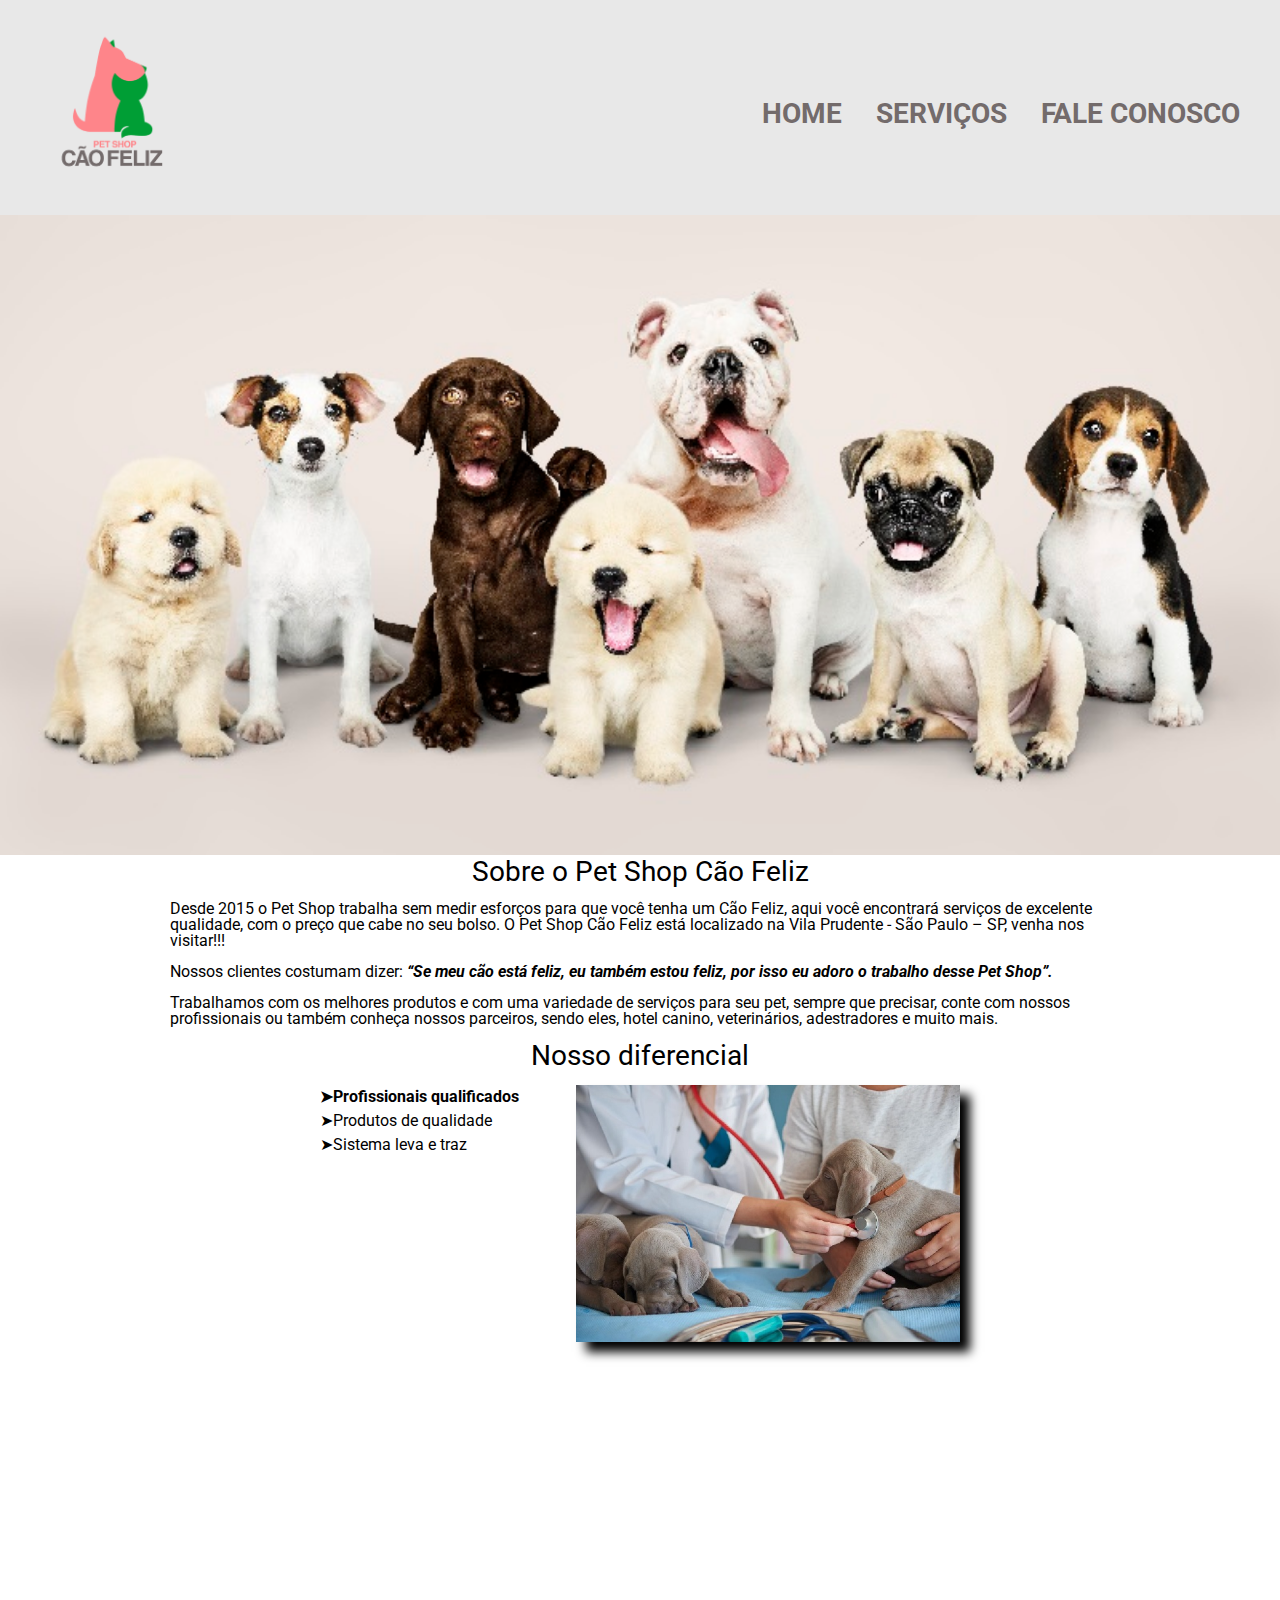
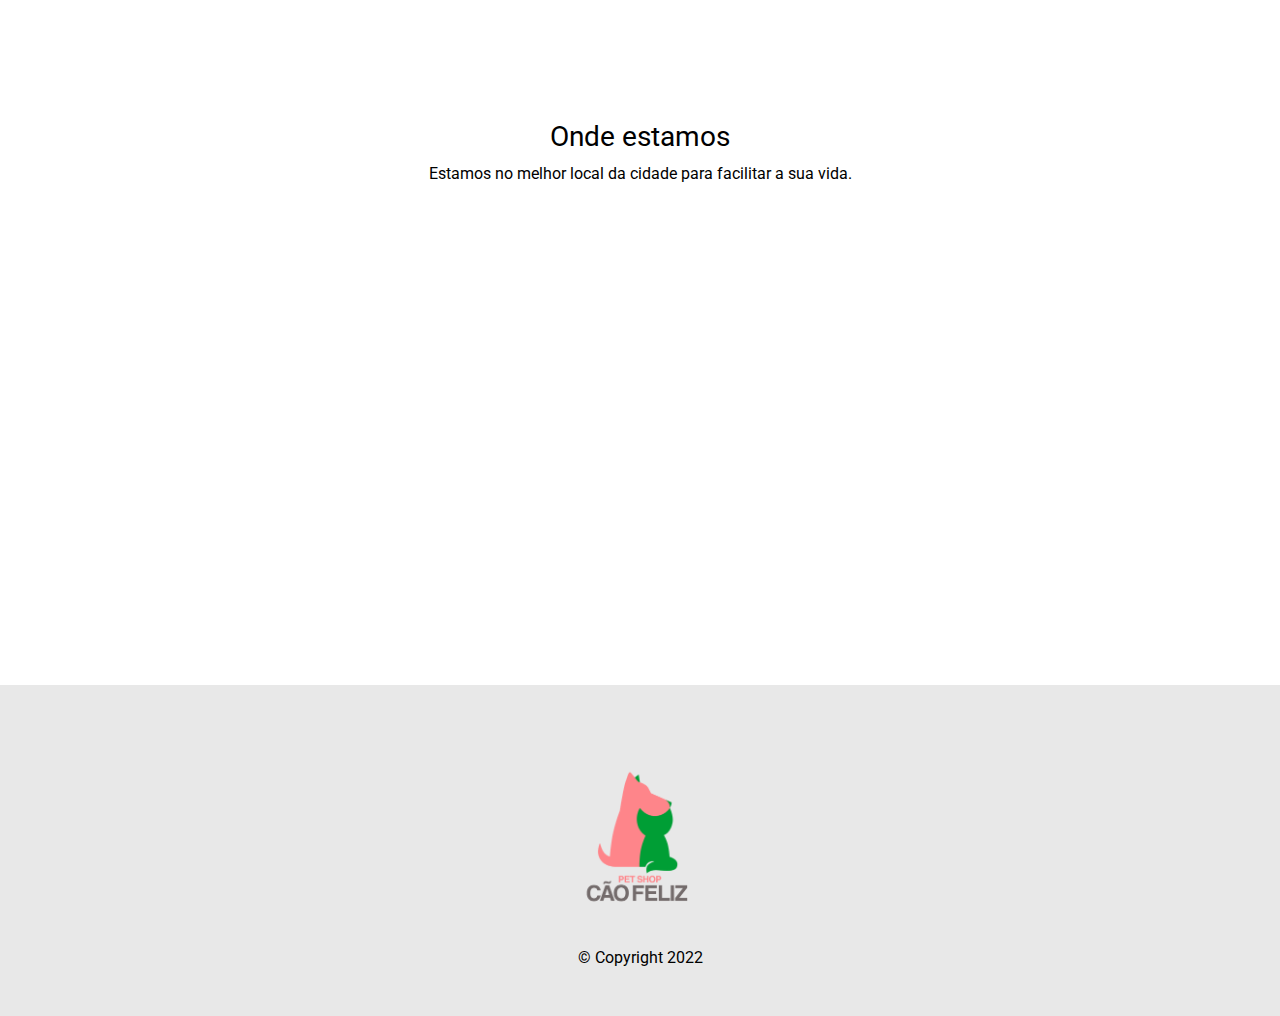
<file: index.html>
<!DOCTYPE html>
<html lang="pt-br">
	<head>
		<meta charset="utf-8">
		<meta author="Kaique">
		<title>Início - Pet Shop Cão Feliz</title>
		<meta name="viewport" content="width=device-width">
		<link rel="stylesheet" type="text/css" href="reset.css">
		<link rel="stylesheet" type="text/css" href="style.css">
		<link rel="preconnect" href="https://fonts.googleapis.com">
		<link rel="preconnect" href="https://fonts.gstatic.com" crossorigin>
		<link href="https://fonts.googleapis.com/css2?family=Roboto:wght@100&display=swap" rel="stylesheet">
	</head>
<body>	
	<header>
			
			<div class="box">  
				<h1>
					<img width="150px" src="Imagens/logo-pet-shop.png" alt="Logo do Pet Shop">
				</h1>
				<nav>
					<ul>
						<li>
							<a href="index.html">Home</a>
						</li>
						<li>
							<a href='servicos.html'>Serviços</a>
						</li>
						<li>
							<a href="fale-conosco.html">Fale Conosco</a> 
						</li>
					</ul>
				</nav>
			</div>
			
		</header>
	
	<img class="destaque" src="Imagens/destaque.jpg">
	
	<main>
		<section class="principal">
				
			<h2 class="titulo-centralizado">Sobre o Pet Shop Cão Feliz</h2>

			<p>Desde 2015 o Pet Shop trabalha sem medir esforços para que você tenha um Cão Feliz, aqui você encontrará serviços de <strong>excelente qualidade</strong>, com o preço que cabe no seu bolso. O Pet Shop Cão Feliz está localizado na Vila Prudente - São Paulo – SP, venha nos visitar!!!</p> 
			 
			<p id="feedback">Nossos clientes costumam dizer:
				<strong>
					<em>
						“Se meu cão está feliz, eu também estou feliz, por isso eu adoro o trabalho desse Pet Shop”.
					</em>
				</strong>
			</p>
				
			<p>Trabalhamos com os melhores produtos e com uma variedade de serviços para seu pet, sempre que precisar, conte com nossos profissionais ou também conheça nossos parceiros, sendo eles, hotel canino, veterinários, adestradores e muito mais. </p>
		
		</section>
		
		<section class="difrencial">

			<h3 class="titulo-centralizado">Nosso diferencial</h3>

			<div class="conteudo-diferencial">

				<ul class="lista-itens">
					<li class="itens">Profissionais qualificados</li>		
					<li class="itens">Produtos de qualidade</li>
					<li class="itens">Sistema leva e traz </li>
				
				</ul><img  src="Imagens/diferencial.jpg" class="imgdiferencial">

			</div>
			
			
			<div class="video">
				<iframe width="100%" height="315" src="https://www.youtube.com/embed/92oRoNG9msM" title="YouTube video player" frameborder="0" allow="accelerometer; autoplay; clipboard-write; encrypted-media; gyroscope; picture-in-picture; web-share" allowfullscreen></iframe>
			</div>

		</section>

		<section class="mapa">

			<h3 class="titulo-centralizado">Onde estamos</h3>

			<p>Estamos no melhor local da cidade para facilitar a sua vida.</p>


			<iframe src="https://www.google.com/maps/embed?pb=!1m18!1m12!1m3!1d3656.471673081728!2d-46.659822285318754!3d-23.58741126843928!2m3!1f0!2f0!3f0!3m2!1i1024!2i768!4f13.1!3m3!1m2!1s0x94ce59f1069d11d1%3A0xcb936109af9ce541!2sParque%20Ibirapuera!5e0!3m2!1spt-BR!2sbr!4v1673828673154!5m2!1spt-BR!2sbr" width="100%" height="450" style="border:0;" allowfullscreen="" loading="lazy" referrerpolicy="no-referrer-when-downgrade"></iframe>
		</section>
	</main>
	
	<footer>
		
		<img width="150px" src="Imagens/logo-pet-shop.png" alt="Logo do Pet Shop">

		<p>&copy Copyright 2022</p>

	</footer>

</body>
</html>
</file>
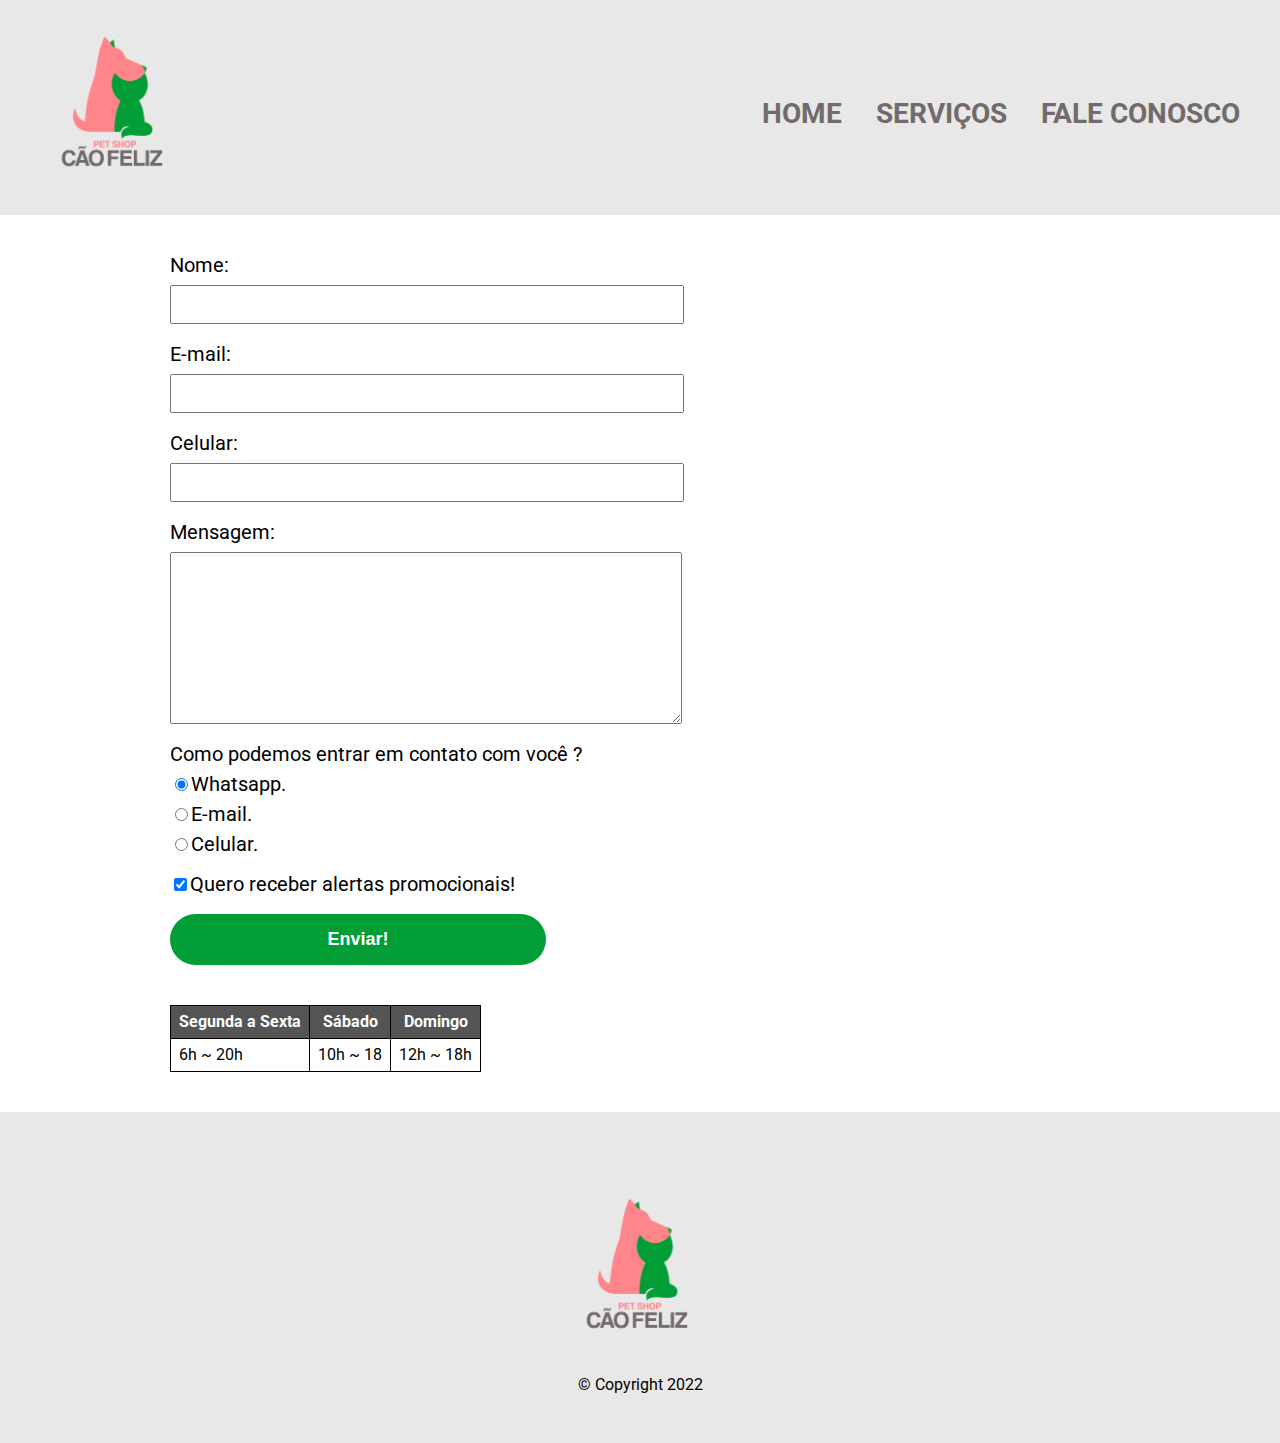
<file: fale-conosco.html>
<!DOCTYPE html>
<html lang="pt-br">
	<head>
		<meta charset="utf-8">
		<meta author="Kaique">
		<title>Fale conosco - Pet Shop Cão Feliz</title>
		<link rel="stylesheet" type="text/css" href="reset.css">
		<link rel="stylesheet" type="text/css" href="style.css">
		<link rel="preconnect" href="https://fonts.googleapis.com">
		<link rel="preconnect" href="https://fonts.gstatic.com" crossorigin>
		<link href="https://fonts.googleapis.com/css2?family=Roboto:wght@100&display=swap" rel="stylesheet">
	</head>
	<body>

		<header>
			
			<div class="box">  
				<h1>
					<img width="150px" src="Imagens/logo-pet-shop.png" alt="Logo do Pet Shop">
				</h1>
				<nav>
					<ul>
						<li>
							<a href="index.html">Home</a>
						</li>
						<li>
							<a href='servicos.html'>Serviços</a>
						</li>
						<li>
							<a href="fale-conosco.html">Fale Conosco</a> 
						</li>
					</ul>
				</nav>
			</div>
			
		</header>
		<main>
			
			<form>
				
				<label for="name">Nome:</label>
				<input type="text" id='name'class="input-text" required>

				<label for="mail">E-mail:</label>
				<input type="email" id="mail" class="input-text" required>

				<label for="cell">Celular:</label>
				<input type="tel" id="cell" class="input-text" required>

				<label for="messenge">Mensagem:</label>
				<textarea cols="70" rows="10" id="messenge" class="input-text" required></textarea>

				<fieldset>

					<legend>Como podemos entrar em contato com você ? </legend>
					
					<label for="radio-whatsapp">
						<input type="radio" name="contact" id="radio-whatsapp" value="Whatsapp" checked>Whatsapp.
					</label>
					
					<label for="radio-e-mail">
						<input type="radio" name="contact" id="radio-e-mail" value="E-mail">E-mail.
					</label>

					<label for="radio-celular">
						<input type="radio" name="contact" id="radio-celular" value="Celular">Celular.
					</label>

					<label class="checkbox">
						<input type="checkbox" id="news" checked="">Quero receber alertas promocionais!
					</label>


				</fieldset>



				<input type="submit" value="Enviar!" class="enviar">
			</form>

			<table>
				<tr>
					<th>Segunda a Sexta</th>
					<th>Sábado</th>
					<th>Domingo</th>
				</tr>
				
				<tr>
					<td>6h ~ 20h</td>
					<td>10h ~ 18</td>
					<td>12h ~ 18h</td>
				</tr>
			</table>
		</main>
		<footer>
			
			<img width="150px" src="Imagens/logo-pet-shop.png" alt="Logo do Pet Shop">

			<p>&copy Copyright 2022</p>
		</footer>

	</body>
</html>
</file>
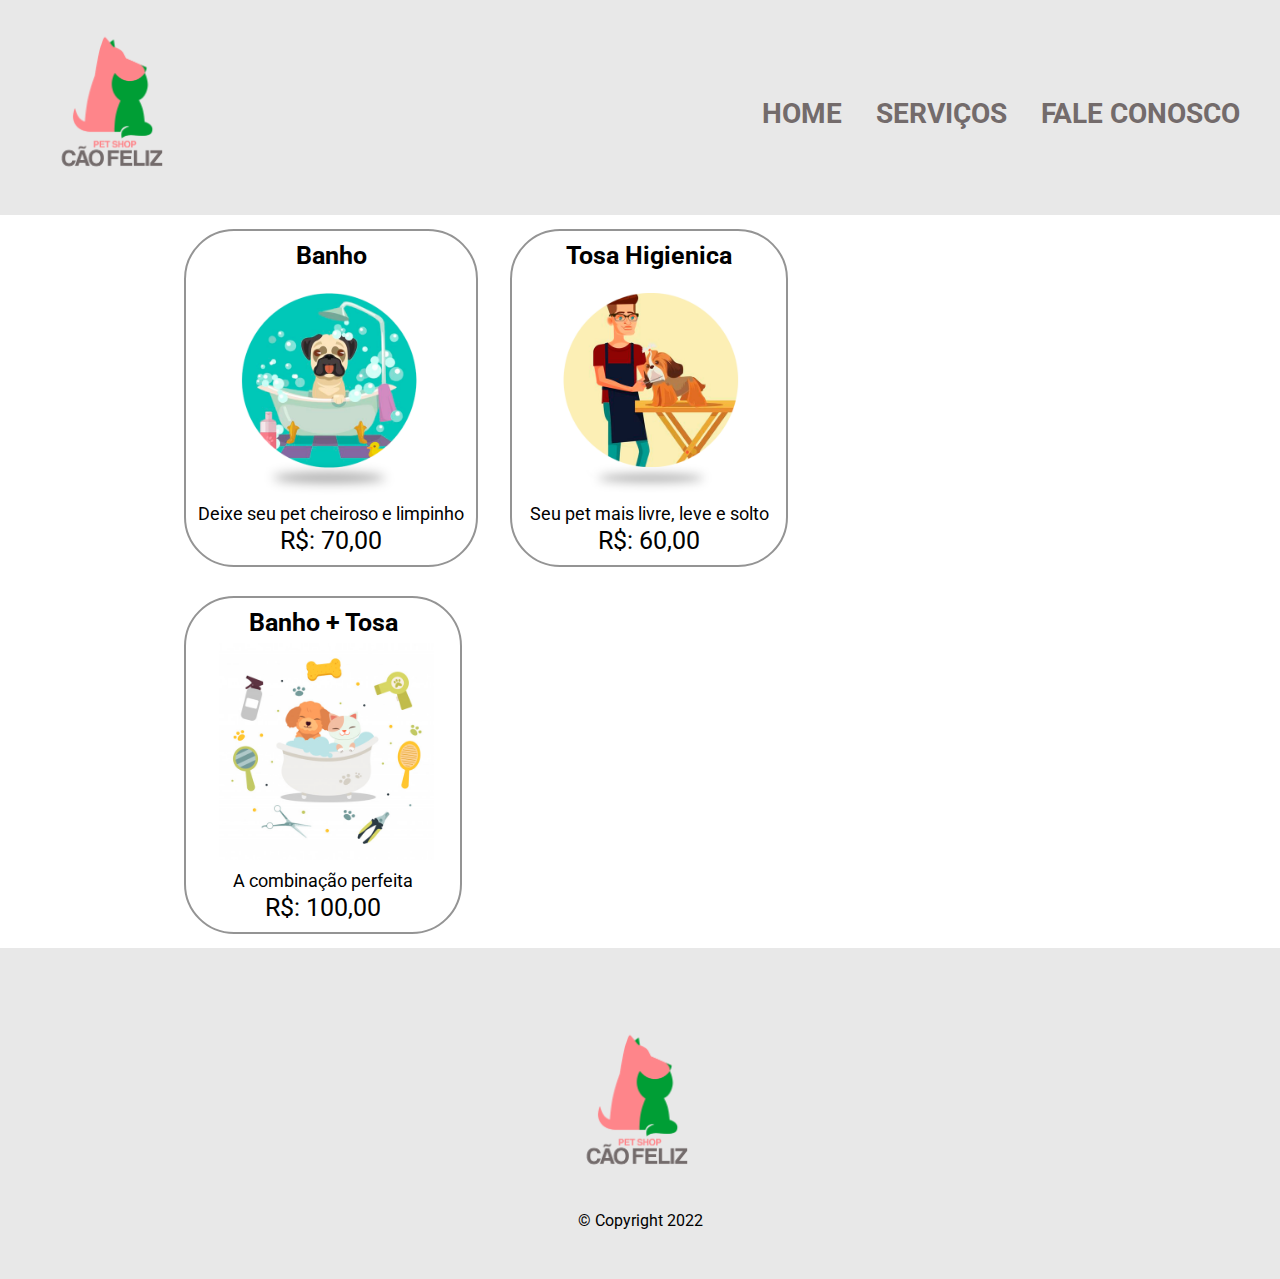
<file: servicos.html>
<!DOCTYPE html>
<html lang="pt-br">
	<head>
		<meta charset="utf-8">
		<meta author="Kaique">
		<title>Serviços - Pet Shop Cão Feliz</title>
		<link rel="stylesheet" type="text/css" href="reset.css">
		<link rel="stylesheet" type="text/css" href="style.css">
		<link rel="preconnect" href="https://fonts.googleapis.com">
		<link rel="preconnect" href="https://fonts.gstatic.com" crossorigin>
		<link href="https://fonts.googleapis.com/css2?family=Roboto:wght@100&display=swap" rel="stylesheet">
	</head>
	<body>

		<header>
			
			<div class="box">  
				<h1>
					<img width="150px" src="Imagens/logo-pet-shop.png">
				</h1>
				<nav>
					<ul>
						<li>
							<a href="index.html">Home</a>
						</li>
						<li>
							<a href='servicos.html'>Serviços</a>
						</li>
						<li>
							<a href="fale-conosco.html">Fale Conosco</a> 
						</li>
					</ul>
				</nav>
			</div>
			
		</header>
		<main>
			
			<ul class="servicos">
				<li>
					<h2>Banho</h2>
					<img src="Imagens/banho.png" width="250px">
					<p class="descricao">Deixe seu pet cheiroso e limpinho</p>
					<p class="preco">R$: 70,00</p>
				</li>
				<li>
					<h2>Tosa Higienica</h2>
					<img src="Imagens/tosa-higienica.png" width="250px">
					<p class="descricao">Seu pet mais livre, leve e solto</p>
					<p class="preco">R$: 60,00</p>
				</li>
				<li>
					<h2>Banho + Tosa</h2>
					<img src="Imagens/banho-e-tosa.png" width="250px">
					<p class="descricao">A combinação perfeita</p>
					<p class="preco">R$: 100,00</p>
				</li>
			</ul>

		</main>
	
		<footer>
			
			<img width="150px" src="Imagens/logo-pet-shop.png">

			<p>&copy Copyright 2022</p>
		</footer>

	</body>
</html>
</file>
<file: style.css>
body{
	font-family: 'Roboto', sans-serif;
}

header{
	background-color: #e8e8e8;
}

.box {
	width: 1200px;
	position: relative;
	margin: 0 auto;
}

nav {
	position: absolute;
	top: 100px;
	right: 0px;
}

nav li {
	display: inline-block;
	margin: 0 0 0 30px;
	font-size: 28px;
}

nav a {
	color: #736b6b;
	text-decoration: none;
	text-transform: uppercase;
	font-weight: bold;
}

nav a:hover{
	color: #009e35;
	text-decoration: underline;

}

.destaque{
	width: 100%;
}

.principal p{
	margin: 0 0 15px;
}

.principal strong em{
	font-weight: bold;

}

.principal em{
	font-style: italic;
}

.titulo-centralizado{
	text-align: center;
	font-size: 28px;
	margin: 0 0 15px;
}

.servicos{
	width: 940px;
	margin: 0 auto;
}

.servicos li {
	display: inline-block;
	text-align: center;
	padding: 12px;
	margin: 1.5%;
	border: 2px solid #949494;
	border-radius: 50px;
}

.servicos li:hover{
	border-color: #099e35;
}

.servicos h2{
	font-size: 25px;
	font-weight: bold;
	margin-bottom: 5px;
}

.servicos h2:hover{
	color: #099e35;
}

.servicos .descricao{
	font-size: 18px;
	margin-bottom: 5px;
}

.servicos .preco{
	font-size: 25px;
}

main{
	width: 940px;
	margin: 0 auto;
}

form{
	margin: 40px 0;	
}

form label, form legend {
	display: block;
	font-size: 20px;
	margin: 0 0 10px;
}

.input-text{
	display: block;
	margin: 0 0 20px;
	padding: 10px 20px;
	width: 50%;

}	

.checkbox{
	margin: 20px 0;
}

.enviar{
	width: 40%;
	padding: 15px 0;
	background: #009e35;
	color: white;
	font-weight: bold;
	font-size: 18px;
	border-radius: 30px;
	border: none;
	cursor: pointer;
}

.enviar:hover {
	background: #FE858A;
}

table {
	margin: 20px 0 40px;
}

th {
	background: #555555;
	color: white;
	font-weight: bold;
}

td,th {
	border: 1px solid #000000;
	padding: 8px;
}

.conteudo-diferencial {
	width: 640px;
	margin: 0 auto;
}

.lista-itens {
	width: 40%;
	display: inline-block;
	vertical-align: top;
}


.imgdiferencial {

	width: 60%;
	box-shadow: 10px 10px 10px 0 #000000;
	margin-bottom: 30px;
	transition: 400ms;
}

.imgdiferencial:hover {
	opacity: 0.3;
}

.itens {
	line-height: 1.5;
}

.itens:first-child {
	font-weight: bold;
}

.itens:before {
	content: "\27a4";
}

}

.video {
	width: 540px;
	margin: 15px auto;
}

.mapa{
	padding: 30px 0;
}

.mapa p {
	margin: 0 0 20px;
	text-align: center;
}

footer{
	background-color: #e8e8e8;
	text-align: center;
	padding: 50px;
}

@media screen and (max-width: 480px) {

	.box, .principal, .conteudo-diferencial, .mapa, .video {
		width: auto;
	}

	h1 {
		text-align: center;
	}

	nav {
		text-align: center;
		position: static;
	}

	nav a {
		font-size: 18px;
	}

	.lista-itens, .imgdiferencial, main {
		width: 100%;
	}

}
</file>
